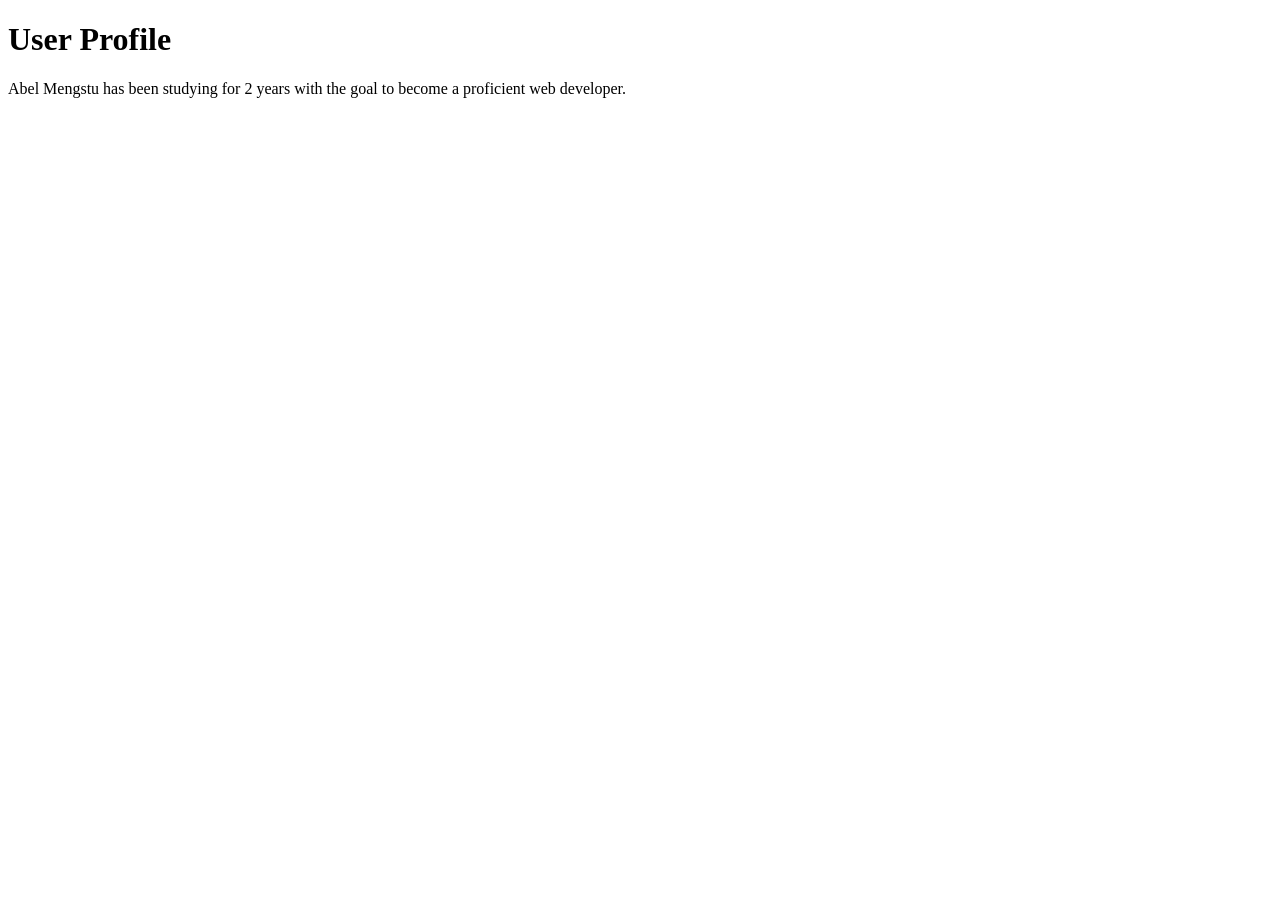
<file: week1/index.html>
<!-- index.html -->

<!DOCTYPE html>
<html lang="en">
  <head>
    <meta charset="UTF-8" />
    <meta name="viewport" content="width=device-width, initial-scale=1.0" />
    <title>User Profile</title>
    <script src=" script.js"></script>
  </head>
  <body>
    <h1>User Profile</h1>

    <script>
      // Inline script to combine variables and output profile
      // Access the variables defined in script.js
      let userProfile =
        firstName +
        " " +
        lastName +
        " has been studying for " +
        yearsOfStudy +
        " years with the goal to " +
        goal +
        ".";

      // Output the profile to the console or on the page
      console.log(userProfile);
      document.write("<p>" + userProfile + "</p>");
    </script>
  </body>
</html>
</file>
